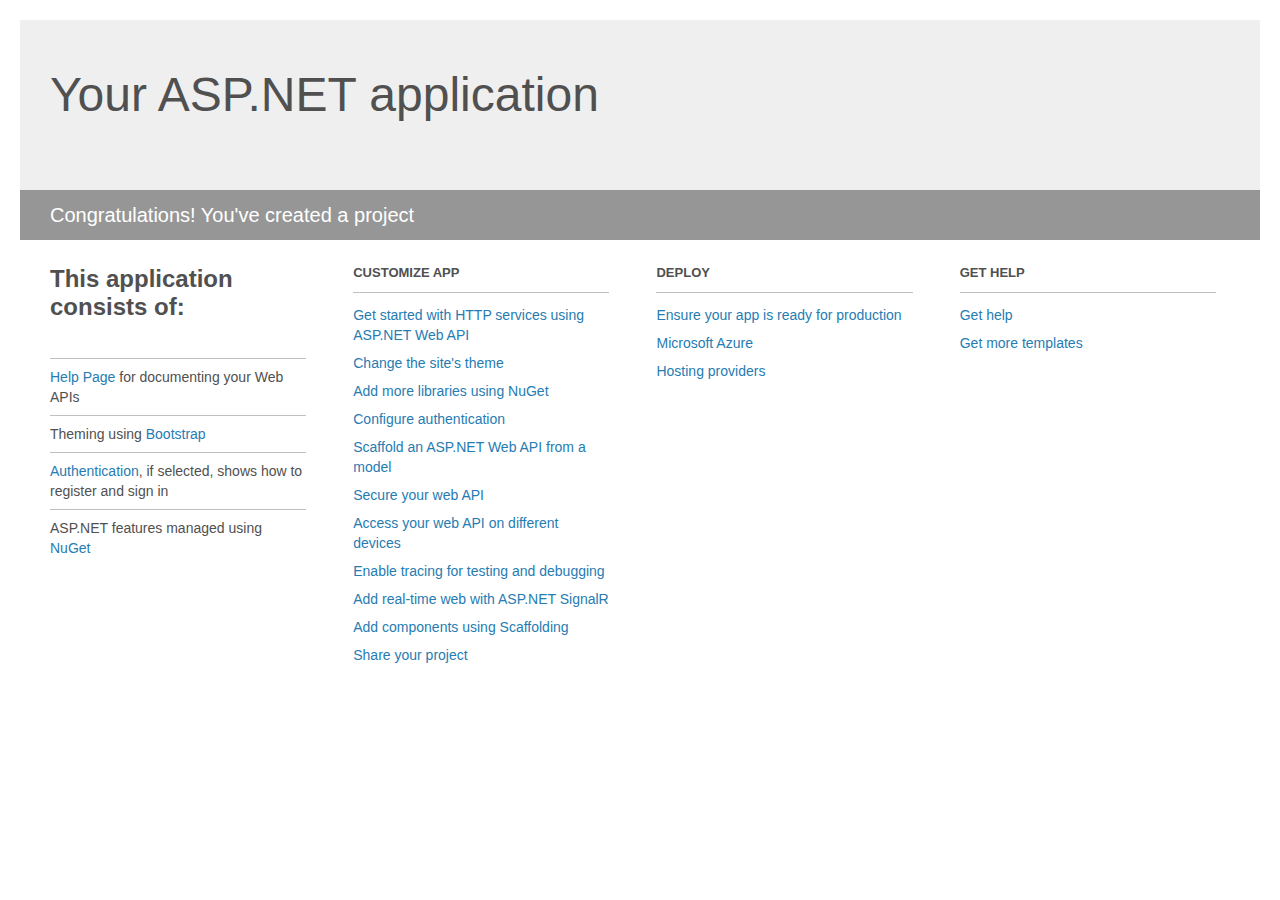
<file: Paqueteria - cpmpleto/PaqueteriaWeb/Project_Readme.html>
﻿<!DOCTYPE html>
<html lang="en">
<head>
    <meta charset="utf-8" />
    <title>Your ASP.NET application</title>
    <style>
        body {
            background: #fff;
            color: #505050;
            font: 14px 'Segoe UI', tahoma, arial, helvetica, sans-serif;
            margin: 20px;
            padding: 0;
        }

        #header {
            background: #efefef;
            padding: 0;
        }

        h1 {
            font-size: 48px;
            font-weight: normal;
            margin: 0;
            padding: 0 30px;
            line-height: 150px;
        }

        p {
            font-size: 20px;
            color: #fff;
            background: #969696;
            padding: 0 30px;
            line-height: 50px;
        }

        #main {
            padding: 5px 30px;
        }

        .section {
            width: 21.7%;
            float: left;
            margin: 0 0 0 4%;
        }

            .section h2 {
                font-size: 13px;
                text-transform: uppercase;
                margin: 0;
                border-bottom: 1px solid silver;
                padding-bottom: 12px;
                margin-bottom: 8px;
            }

            .section.first {
                margin-left: 0;
            }

                .section.first h2 {
                    font-size: 24px;
                    text-transform: none;
                    margin-bottom: 25px;
                    border: none;
                }

                .section.first li {
                    border-top: 1px solid silver;
                    padding: 8px 0;
                }

            .section.last {
                margin-right: 0;
            }

        ul {
            list-style: none;
            padding: 0;
            margin: 0;
            line-height: 20px;
        }

        li {
            padding: 4px 0;
        }

        a {
            color: #267cb2;
            text-decoration: none;
        }

            a:hover {
                text-decoration: underline;
            }
    </style>
</head>
<body>

    <div id="header">
        <h1>Your ASP.NET application</h1>
        <p>Congratulations! You've created a project</p>
    </div>

    <div id="main">
        <div class="section first">
            <h2>This application consists of:</h2>
            <ul>
                <li><a href="http://go.microsoft.com/fwlink/?LinkID=320956">Help Page</a> for documenting your Web APIs</li>
                <li>Theming using <a href="http://go.microsoft.com/fwlink/?LinkID=320754">Bootstrap</a></li>
                <li><a href="http://go.microsoft.com/fwlink/?LinkID=320957">Authentication</a>, if selected, shows how to register and sign in</li>
                <li>ASP.NET features managed using <a href="http://go.microsoft.com/fwlink/?LinkID=320958">NuGet</a></li>
            </ul>
        </div>

        <div class="section">
            <h2>Customize app</h2>
            <ul>
                <li><a href="http://go.microsoft.com/fwlink/?LinkID=320959">Get started with HTTP services using ASP.NET Web API</a></li>
                <li><a href="http://go.microsoft.com/fwlink/?LinkID=320960">Change the site's theme</a></li>
                <li><a href="http://go.microsoft.com/fwlink/?LinkID=320961">Add more libraries using NuGet</a></li>
                <li><a href="http://go.microsoft.com/fwlink/?LinkID=320962">Configure authentication</a></li>
                <li><a href="http://go.microsoft.com/fwlink/?LinkID=320963">Scaffold an ASP.NET Web API from a model</a></li>
                <li><a href="http://go.microsoft.com/fwlink/?LinkID=320964">Secure your web API</a></li>
                <li><a href="http://go.microsoft.com/fwlink/?LinkID=320965">Access your web API on different devices</a></li>
                <li><a href="http://go.microsoft.com/fwlink/?LinkID=320966">Enable tracing for testing and debugging</a></li>
                <li><a href="http://go.microsoft.com/fwlink/?LinkID=320765">Add real-time web with ASP.NET SignalR</a></li>
                <li><a href="http://go.microsoft.com/fwlink/?LinkID=320766">Add components using Scaffolding</a></li>
                <li><a href="http://go.microsoft.com/fwlink/?LinkID=320768">Share your project</a></li>
            </ul>
        </div>

        <div class="section">
            <h2>Deploy</h2>
            <ul>
                <li><a href="http://go.microsoft.com/fwlink/?LinkID=320769">Ensure your app is ready for production</a></li>
                <li><a href="http://go.microsoft.com/fwlink/?LinkID=320770">Microsoft Azure</a></li>
                <li><a href="http://go.microsoft.com/fwlink/?LinkID=320771">Hosting providers</a></li>
            </ul>
        </div>

        <div class="section last">
            <h2>Get help</h2>
            <ul>
                <li><a href="http://go.microsoft.com/fwlink/?LinkID=320772">Get help</a></li>
                <li><a href="http://go.microsoft.com/fwlink/?LinkID=320773">Get more templates</a></li>
            </ul>
        </div>
    </div>
</body>
</html>
</file>
